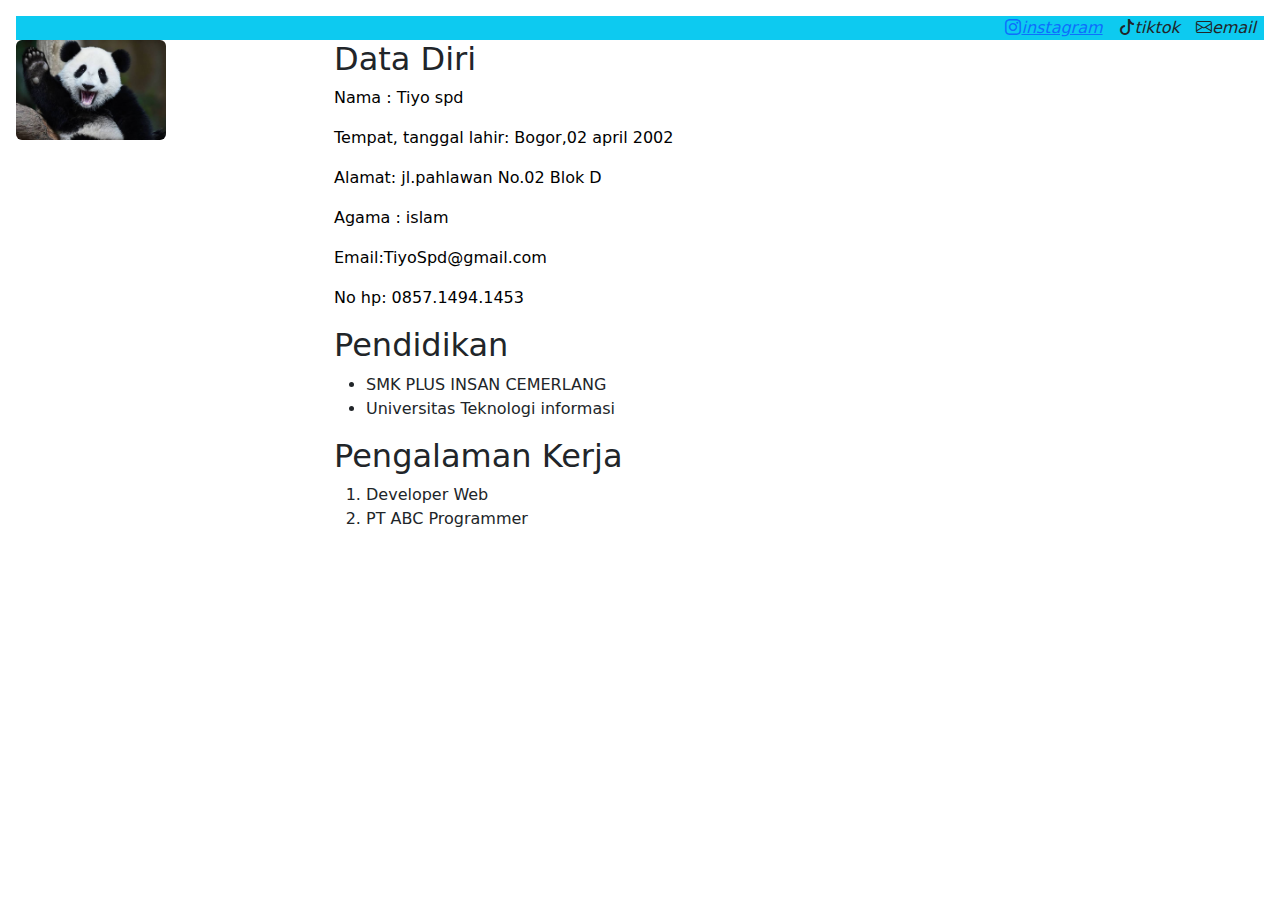
<file: index.html>
<!DOCTYPE html>
<html lang="en">
<head>
  <meta charset="UTF-8">
  <meta http-equiv="X-UA-Compatible" content="IE=Edge">
  <meta name="viewport" content="width=device-width, initial-scale=1">

  <title>Data Diri</title>
  
  <!-- HTML -->
  

  <!-- Custom Styles -->
    <link rel="stylesheet" href="style.css">
  <link rel="stylesheet" href="bootstrap.css">
  <link rel="stylesheet" href="https://cdn.jsdelivr.net/npm/bootstrap-icons@1.10.5/font/bootstrap-icons.css">
</head>
<body class="m-3">
  <div class="d-flex justify-content-end bg-info">
    <a href="https://instagram.com/alihsanjaya_?igshid=ZGUzMzM3NWJiOQ==">
    <i class="bi bi-instagram mx-2"style="font-size:1,5em">instagram</i>
    </a>
    
   <i class="bi bi-tiktok mx-2"style="font-size:1,5em">tiktok</i>
   
   
   <i class="bi bi-envelope mx-2"<style="font-size:1,5em">email</i>
     
  </div>
  

  <div class="row">
    <div class="mb-3 col-md-3">
      <img src="potoku.jpeg"style="width:150px" class="rounded-2">
    </div>
    <div class="col col-md-9">
  
      <h2>Data Diri</h2>
     <p>Nama : Tiyo spd</p>
     <p>Tempat, tanggal lahir: Bogor,02 april 2002</p>
     <p>Alamat: jl.pahlawan No.02 Blok D</p>
     <p>Agama : islam</p>
     <p>Email:TiyoSpd@gmail.com
     <p>No hp: 0857.1494.1453
     <br>
     <h2>Pendidikan</h2>
     
     <ul>
       <li>SMK PLUS INSAN CEMERLANG</li>
     <li>Universitas Teknologi informasi</li>
     </ul>
     
    <h2>Pengalaman Kerja</h2>
    <ol>
      <li>Developer Web</li>
      <li>PT ABC Programmer</li>
    </ol>
    </div>
  </div>
</body>
</html>
</file>
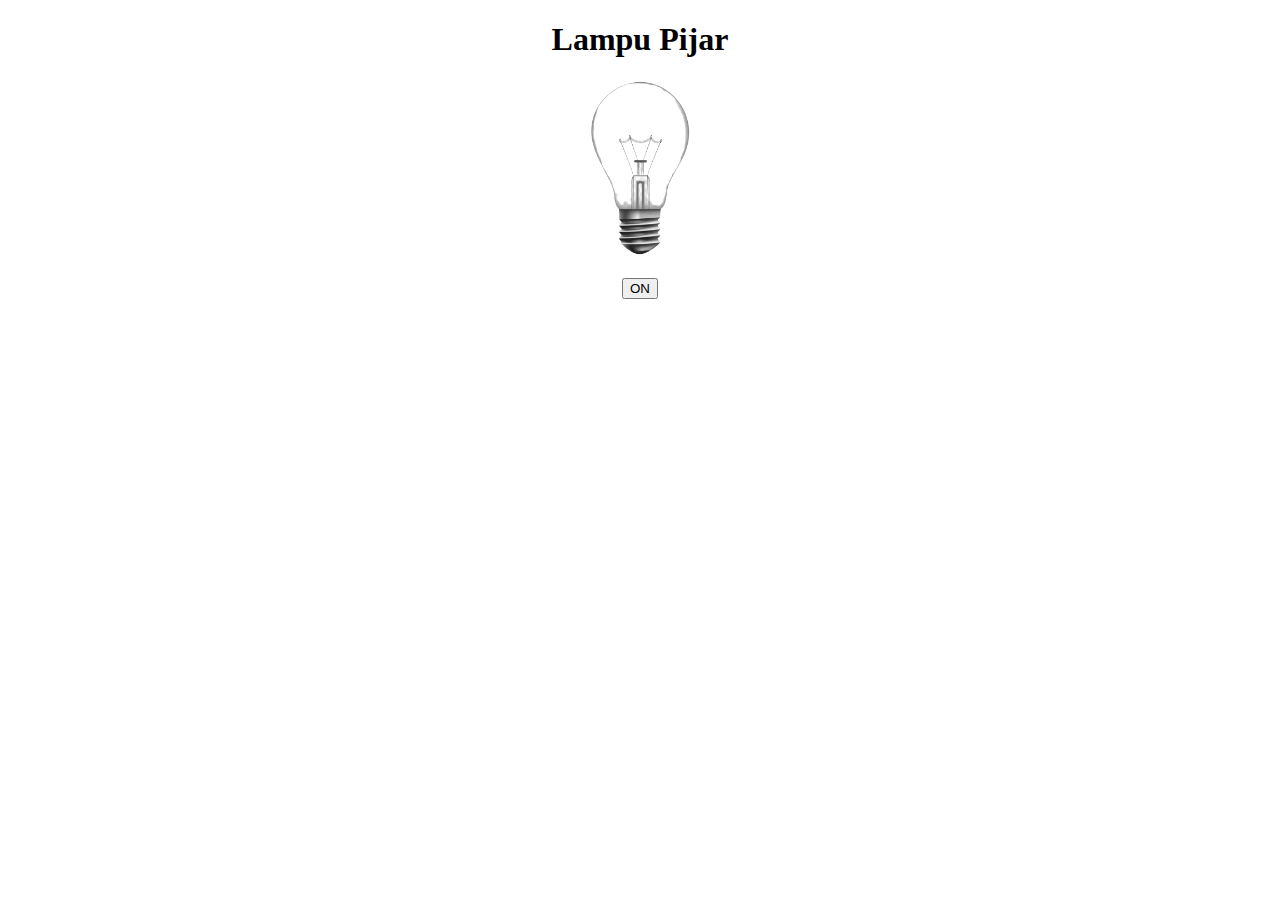
<file: project2/index.html>
<!DOCTYPE html>
<html lang="en">
<head>
    <meta charset="UTF-8">
    <meta http-equiv="X-UA-Compatible" content="IE=edge">
    <meta name="viewport" content="width=device-width, initial-scale=1.0">
    <title>Lampu</title>
</head>
<body>
    <center>
    <h1>Lampu Pijar</h1>

    <img src="lampu_mati.png" width="100px" id="lampu" />

    <br><br>
    <button id="tombol" onclick="ubahKondisiLampu()">ON</button>

    <script src="utama.js"></script>
    <center/>
</body>
</html>
</file>
<file: style.css>
body {
    font-size: 15pt;
}
p{
  color: black;
  
}
h2{
  font-size: 10px;
  margin-top: 30px;
}
p{
  margin: 10px 0;
}
</file>
